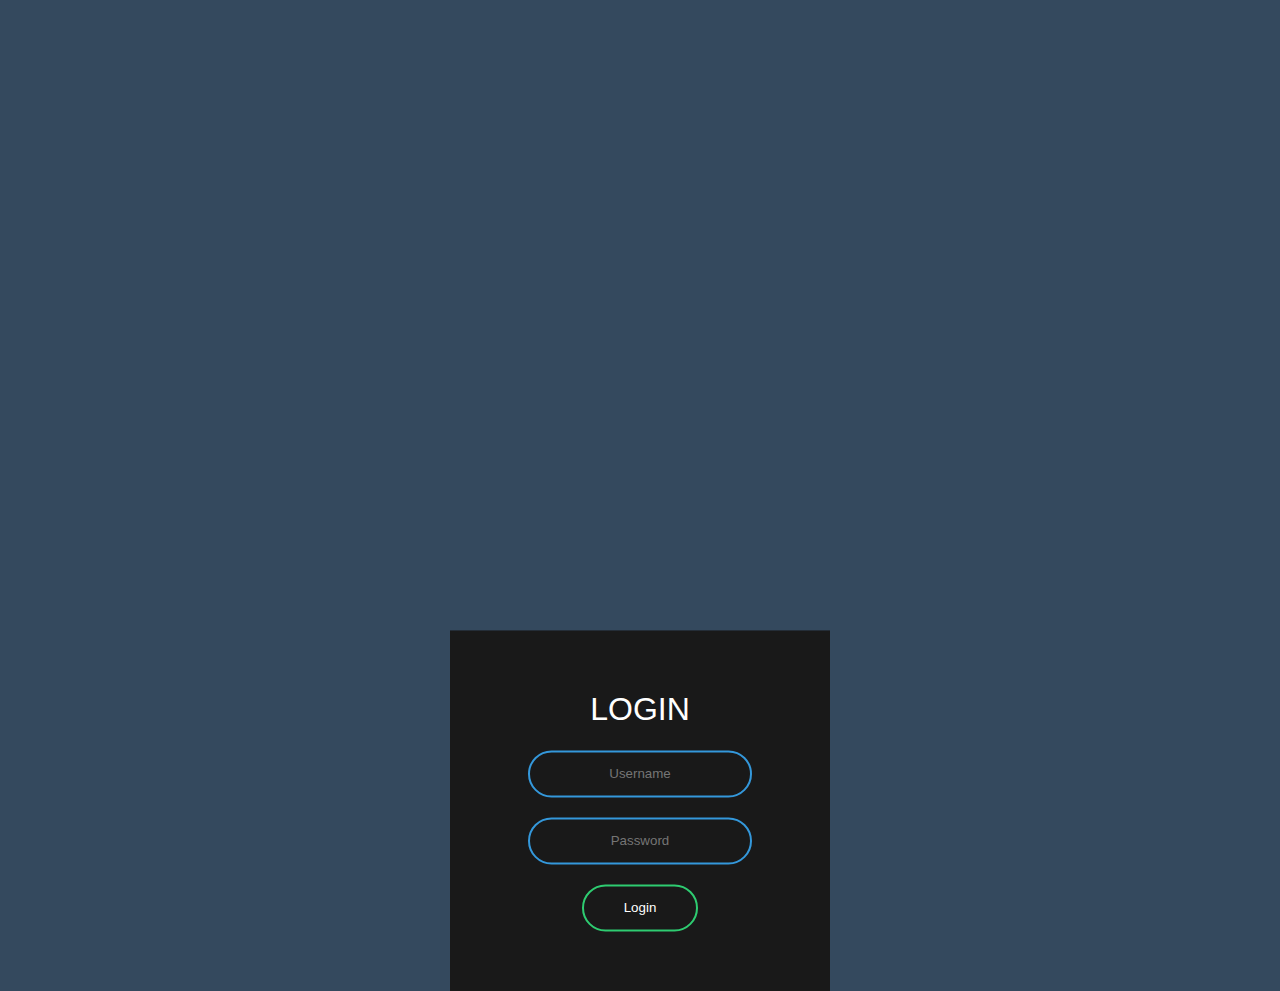
<file: Login-form/index.html>
<!DOCTYPE html>
<html lang="en">
<head>
    <meta charset="UTF-8">
    <meta http-equiv="X-UA-Compatible" content="IE=edge">
    <meta name="viewport" content="width=device-width, initial-scale=1.0">
    <title>Document</title>
    <link rel="stylesheet" href="style.css">
</head>
<body>

    <form class="box" action="index.html" method="post">
        <h1>Login</h1>
        <input type="text" name="" placeholder="Username">
        <input type="password" name="" placeholder="Password">
        <input type="submit" value="Login">
    </form>
    
</body>
</html>
</file>
<file: Login-form/style.css>
body {
    margin: 0;
    padding: 0;
    font-family:  sans-serif;
    background: #34495e;
    
}
.box{
    width: 300px;
    padding: 40px;
    position:absolute;
    top: 50%;
    left: 50%;
    transform: translate(-50%, 50%);
    background: #191919;
    text-align: center;
}
.box h1{
    color: white;
    text-transform: uppercase;
    font-weight: 500;
}
.box input[type="text"], .box input[type="password"]{
    border: 0;
    background:  none;
    display: block;
    margin: 20px auto;
    text-align: center;
    border: 2px solid #3498db;
    padding:14px 10px;
    width: 200px;
    outline: none;
    color: white;
    border-radius: 24px;
    transition: 0.25s;
}

.box input[type="text"]:focus, .box input[type="password"]:focus{
    width: 280px;
    border-color: #2ecc71;
}

.box input[type="submit"]{
    border: 0;
    background:  none;
    display: block;
    margin: 20px auto;
    text-align: center;
    border: 2px solid #2ecc71;
    padding:14px 40px;
    
    outline: none;
    color: white;
    border-radius: 24px;
    transition: 0.25s;
    cursor: pointer;
}
.box input[type="submit"]:hover{
    background: #2ecc71;
}
</file>
